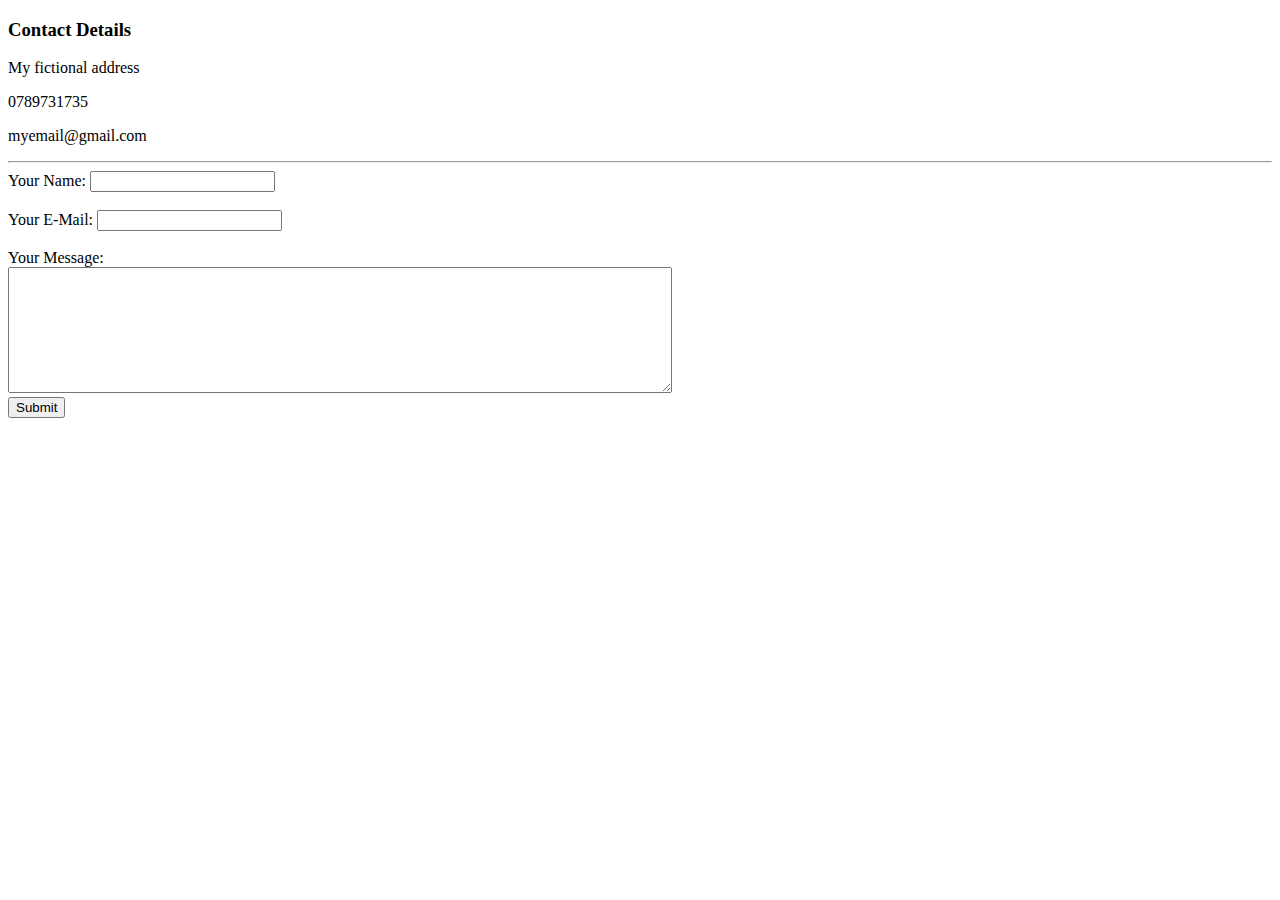
<file: Contact Me.html>
<!DOCTYPE html>
<html lang="en" dir="ltr">
  <head>
    <meta charset="utf-8">
    <title>Contact Me</title>
  </head>
  <body>
    <h3>Contact Details</h3>
    <p>My fictional address</p>
    <p>0789731735</p>
    <p>myemail@gmail.com</p>
    <hr>
    <form action="mailto:dandyhypsilophy@gmail.com" method="post" enctype="text/plain">
      <label>Your Name:</label>
      <input type="text" name="Name" value=""><br><br>
      <label>Your E-Mail:</label>
      <input type="email" name="E-Mail" value=""><br><br>
      <label>Your Message:</label><br>
      <textarea name="Message" rows="8" cols="80"></textarea><br>
      <input type="submit" name=""><br>

    </form>
  </body>
</html>
</file>
